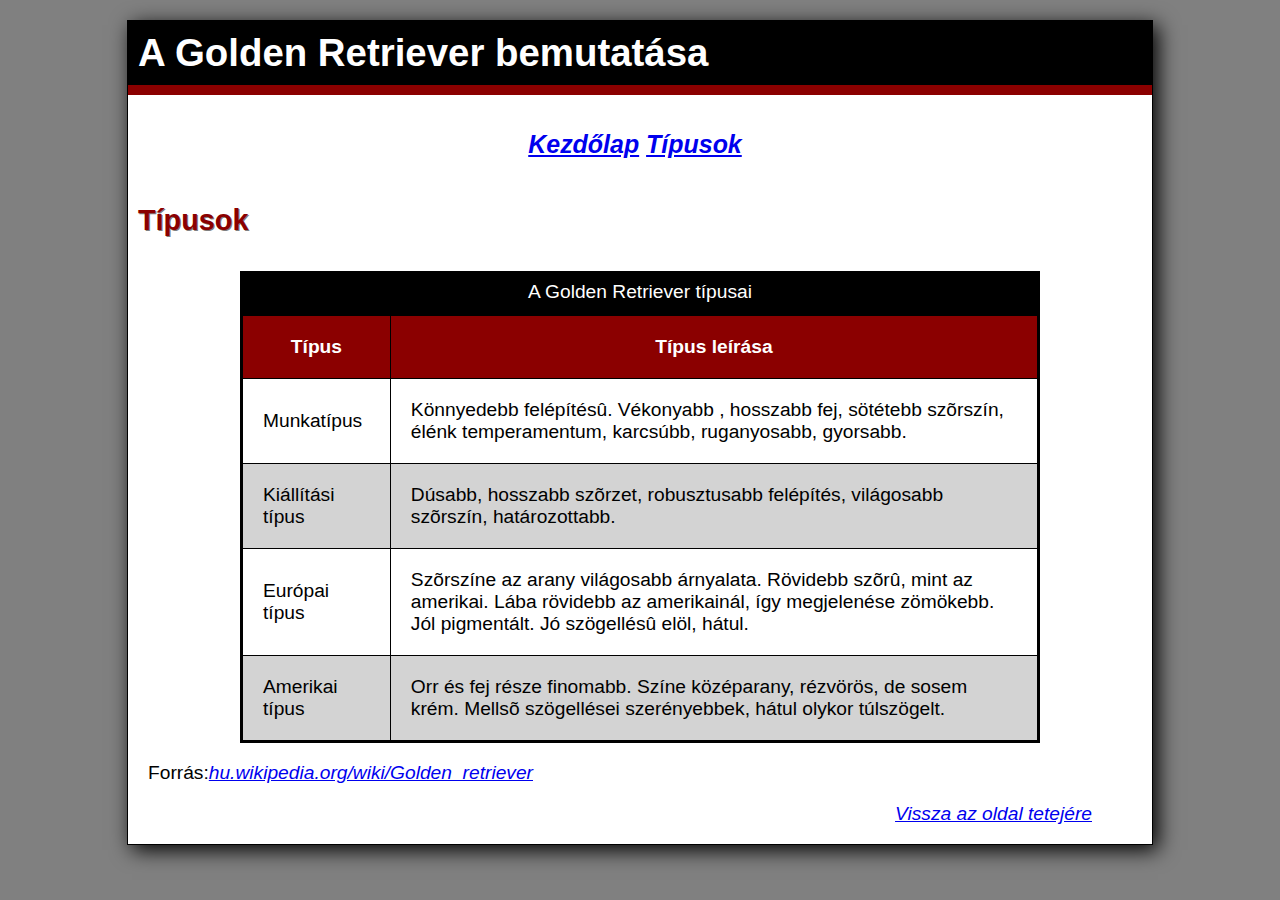
<file: tipusok.html>
<!DOCTYPE html>
<html lang="en">
<head>
    <meta charset="UTF-8">
    <meta name="viewport" content="width=device-width, initial-scale=1.0">
    <title>Golden Retriverek - Típusok</title>
    <link rel="stylesheet" href="style.css">
</head>
<body>
    <h1>A Golden Retriever bemutatása</h1>
    <p class="menu"><a href="index.html">Kezdőlap</a> <a href="tipusok.html"> Típusok</a></p>
    <h2>Típusok</h2>
    <table>
        <caption>A Golden Retriever típusai</caption>
        <tr>
            <th>Típus</th>
            <th>Típus leírása</th>
        </tr>
        <tr>
            <td>Munkatípus</td>
            <td>Könnyedebb felépítésû. Vékonyabb , hosszabb fej, sötétebb szõrszín, élénk temperamentum, karcsúbb, ruganyosabb, gyorsabb.</td>
        </tr>
        <tr>
            <td>Kiállítási típus</td>
            <td>Dúsabb, hosszabb szõrzet, robusztusabb felépítés, világosabb szõrszín, határozottabb.</td>
        </tr>
        <tr>
            <td>Európai típus</td>
            <td>Szõrszíne az arany világosabb árnyalata. Rövidebb szõrû, mint az amerikai. Lába rövidebb az amerikainál, így megjelenése zömökebb. Jól pigmentált. Jó szögellésû elöl, hátul.</td>
        </tr>
        <tr>
            <td>Amerikai típus</td>
            <td>Orr és fej része finomabb. Színe középarany, rézvörös, de sosem krém. Mellsõ szögellései szerényebbek, hátul olykor túlszögelt.</td>
        </tr>
    </table>
    <p>Forrás:<a href="https://hu.wikipedia.org/wiki/Golden_retriever">hu.wikipedia.org/wiki/Golden_retriever</a></p>
    <p><a href="#eleje">Vissza az oldal tetejére</a></p>
</body>
</html>
</file>
<file: style.css>
/* A könyvben nem minden tulajdonságra tudtunk kitérni. Ezért a beállítások mellé egy rövid magyarázatot is írtunk. */

/* A háttérszín beállítása szürke színre*/
html {background-color:gray;}

/* A dokumentumtörzs megjelenésének beállítása */
body {
 margin-top:20px;  		/* felső margó */
 margin-bottom:20px;	/* alsó margó */
 /* bal és jobb margó 'auto' beállítása középre igazítást jelent */
 margin-left:auto;		
 margin-right:auto;	
 /* középre igazítás vége */
 font-size:120%;		/* betű mérete */
 width:80%;				/* szélesség */
 font-family: Verdana, Arial, sans-serif;	/* betűtípus */
 background-color:white;	/* háttérszín */
 border:1px solid black;	/* vékony, folytonos, feket szegély*/
 box-shadow:5px 5px 20px black;	
 /* fekete doboz árnyék. Jobbra vetül 5 képponttal, lefele 5 képponttal, és 20 képpontos az elmosás*/
  }

/* bekezdések megjelenésének beállítása */
 p {
	 margin-left:20px;		/* bal margó */
	 margin-right:30px;		/* jobb margó */
 }
 
/* felsoroláslisták megjelenésének beállítása */
ul {
	background-color:black;	/* fekete háttérszín*/
	margin:0;				/* margó lenullázása */ 
	padding:30px;			/* belső kitöltés */
}

/* listaelemek megjelenésének beállítása */
li {
	list-style-image:url('../kepek/mancs.png');		/* egyedi felsorolásjel beállítása */
	color:white;		/* fehér szövegszín */
	margin-left:40px;	/* bal margó */
	line-height:40px;	/* sor magasságának beállítása */
	}

/* 1-es címsorok megjelenésének beállítása */
h1 {
	color:white;		/* fehér szövegszín */
	border-bottom:10px solid darkred;	/*vastag, sötétpiros alsó szegély*/
	background-color:black;				/* fekete háttérszín*/
	padding:10px;						/* belső kitöltés */
	margin:0;							/* margó lenullázása */ 
		}

/* 2-es címsorok megjelenésének beállítása */
h2 {
	padding:10px;		/* belső kitöltés */
	color:darkred;		/* sötétvörös szövegszín*/
	text-shadow:1px 1px gray;	/* szürke szövegárnyék beállítása*/
}

/*A fontos osztályba tartozó bekezdések megjelenésének beállítása */
p.fontos {
	padding-top:20px;		/* belső kitöltés felül */
	padding-right:20px;		/* belső kitöltés jobb oldalon */
	padding-bottom:20px;	/* belső kitöltés alul */
	padding-left:60px;		/* belső kitöltés bal oldalon */
	margin-right:40px;		/* margó jobb oldalon */
	background-color:darkred;	/* sötétvörös háttérszín*/
	color:white;				/* fehér szövegszín*/
	background-image:url('../kepek/mancs.png');	/* háttérkép beállítása*/
	background-repeat:no-repeat;	/* ne ismétlődjön a háttérkép*/
	background-position:0 20px;		/* a háttérkép pozíciója */
	width:40%;				/* szélesség beállítása */
	float:right;			/* jobbra lebeg az elem, vagyis a többi elem balról veszi körbe */
	transform:rotate(2deg); /* elforgatás */
	border-radius:10px;		/* szegély lekerekítése*/
	}

/*A menu osztályba tartozó bekezdések megjelenésének beállítása */
p.menu {
	text-align:center;		/* szöveg középre igazítása*/
	padding:10px;			/* belső kitöltés*/
	font-weight:bold;		/* félkövér megjelenés*/
	font-size:130%;			/* betű mérete */
}

/*A hivatkozások megjelenésének beállítása */
a {font-style:italic;}  	/* dőlt betűs megjelenés*/

/*A képfeliratok megjelenésének beállítása */
figcaption {
	text-align:center;		/* szöveg középre igazítása*/
	color:white;			/* fehér szövegszín*/
	font-weight:bold;		/* félkövér megjelenés*/
	}
	
/*Az illusztrációk megjelenésének beállítása */
figure {
	width:70%; 					/* szélesség beállítása */
	max-width:800px;			/* maximális szélesség beállítása */
	padding-top:10px;			/* belső kitöltés felül */
	padding-right:0;			/* belső kitöltés jobb oldalon */
	padding-bottom:10px;		/* belső kitöltés alul */
	padding-left:10px;			/* belső kitöltés bal oldalon */
	text-align:center;			/* szöveg középre igazítása*/
	margin-left:auto;			/* bal és jobb margó 'auto' beállítása középre igazítást jelent */
	margin-right:auto;
	margin-bottom:30px;			/* alsó margó beállítása */
	background-color:darkred;	/* sötétszürke háttérszín beállítása*/
	transform:rotate(-2deg);	/* elforgatás 2 fokkal*/
	border-radius:30px;			/* szegély lekerekítése*/
	}
	
/*A képek megjelenésének beállítása */
img {
	width:45%; 					/* szélesség beállítása */
	height:auto;				/* magasság beállítása */
	border:4px solid white;		/* szegély legyen vastagabb, fehér*/
	border-radius:60px;			/* szegély lekerekítése*/
	margin-right:10px;			/*jobb margó	*/
			}	
/*A videók megjelenésének beállítása */
video {
	width:70%; 				/* szélesség beállítása */
	max-width:800px;		/* maximális szélesség beállítása */
	display:block;			/* a megjelenés blokkszintű legyen. Emiatt térköz lesz alatta és felette. */
	margin-left:auto;		/* bal és jobb margó 'auto' beállítása középre igazítást jelent */
	margin-right:auto;
	}
		
/* Azon link tulajdonságának beállítása, amely az oldal elejére ugrik */	
a[href="#eleje"] {
	display:block; 		/* a megjelenés blokkszintű legyen. Emiatt térköz lesz alatta és felette. */
	text-align:right;	/* szöveg jobbra igazítása*/
	margin-right:30px;	/* jobb oldali margó*/
	}

/*A táblázatok megjelenésének beállítása */
table {
	border-collapse:collapse;	/* a szomszédos szegélyek összevonása */
	border:3px solid black;		/* szegély beállítása*/ 
	width:90%;					/* szélesség beállítása*/
	max-width:800px;			/* maximális szélesség */
    margin-left:auto;			/* bal és jobb margó 'auto' beállítása középre igazítást jelent */
	margin-right:auto;
	}	

/*Adatcellák és fejléc cellák megjelenésének beállításai*/
td,th {
	border:1px solid black;		/* vékony, fekete szegély*/
	padding:20px;				/* belső kitöltés*/ 
	}	

/* Fejléc cella beállítása */
th {
	background-color:darkred;   /* sötétvörös háttér*/
	color:white;				/* fehér szövegszín */
}

/*A páratlan táblázatsorok tulajdonságai*/
tr:nth-child(odd) {background-color:lightgray;}  /* világosszürke háttér*/

/*A táblázat felirat megjelenése*/
caption {
	background-color:black;	/* fekete háttérszín*/
	color:white;			/* fehér szövegszín*/
	padding:10px;			/* belső kitöltés*/
	}


/* Ha a böngésző szélessége 1000 képpont alatti */
@media screen and (max-width:1000px) {
	
/*A fontos osztályba tartozó bekezdés megjelenése*/
	p.fontos {
		float:none;				/* lebegtetés letiltása*/
		width:75%;				/* szélesség 75% */
		margin-top:0;			/* felső margó*/
		margin-right:0;			/* jobb oldali margó*/
		margin-bottom:0;		/* alsó margó*/
		margin-left:10px;		/* bal oldali margó*/
		transform:rotate(0);	/* ne legyen elforgatva*/
		font-size:120%;			/* betűméret beállítása*/
		}
		
	/* A dokumentumtörzs megjelenésének beállítása*/
	body {width:90%;}           /* szélesség beállítása*/
}
</file>
